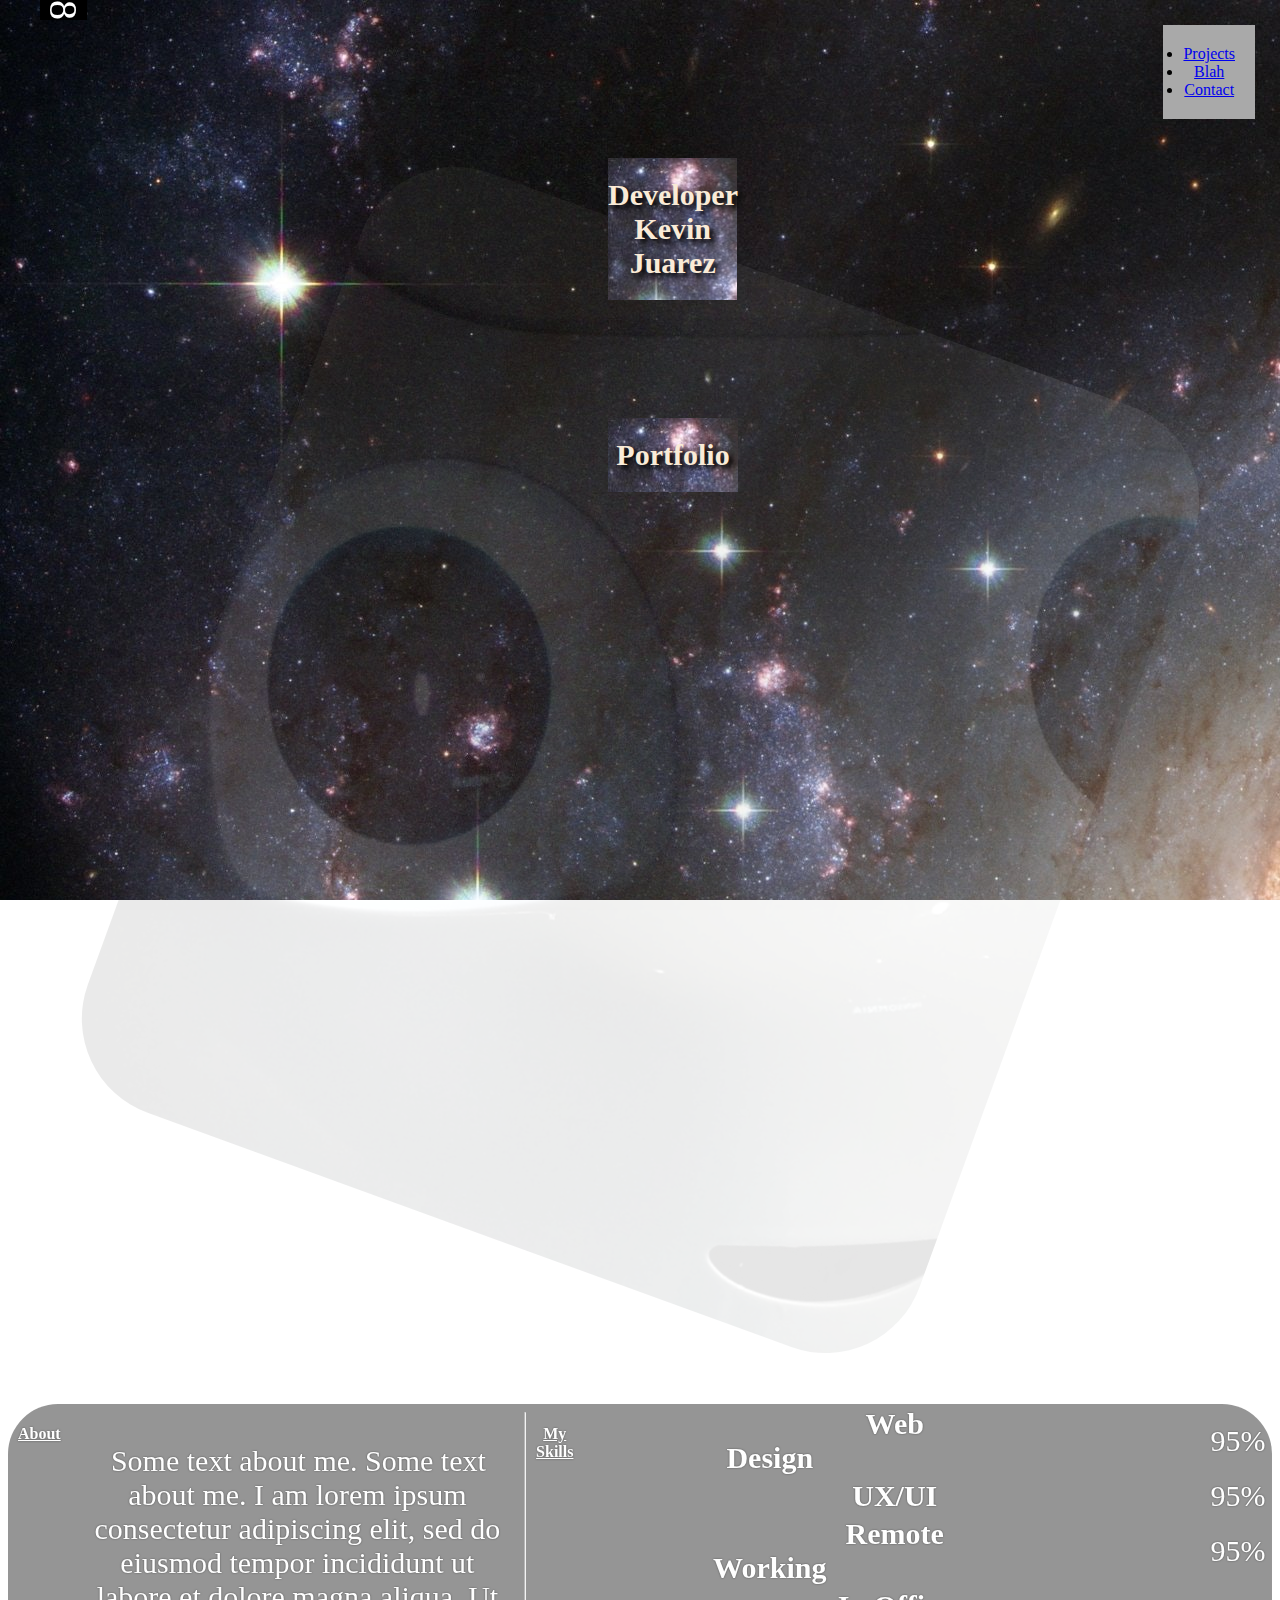
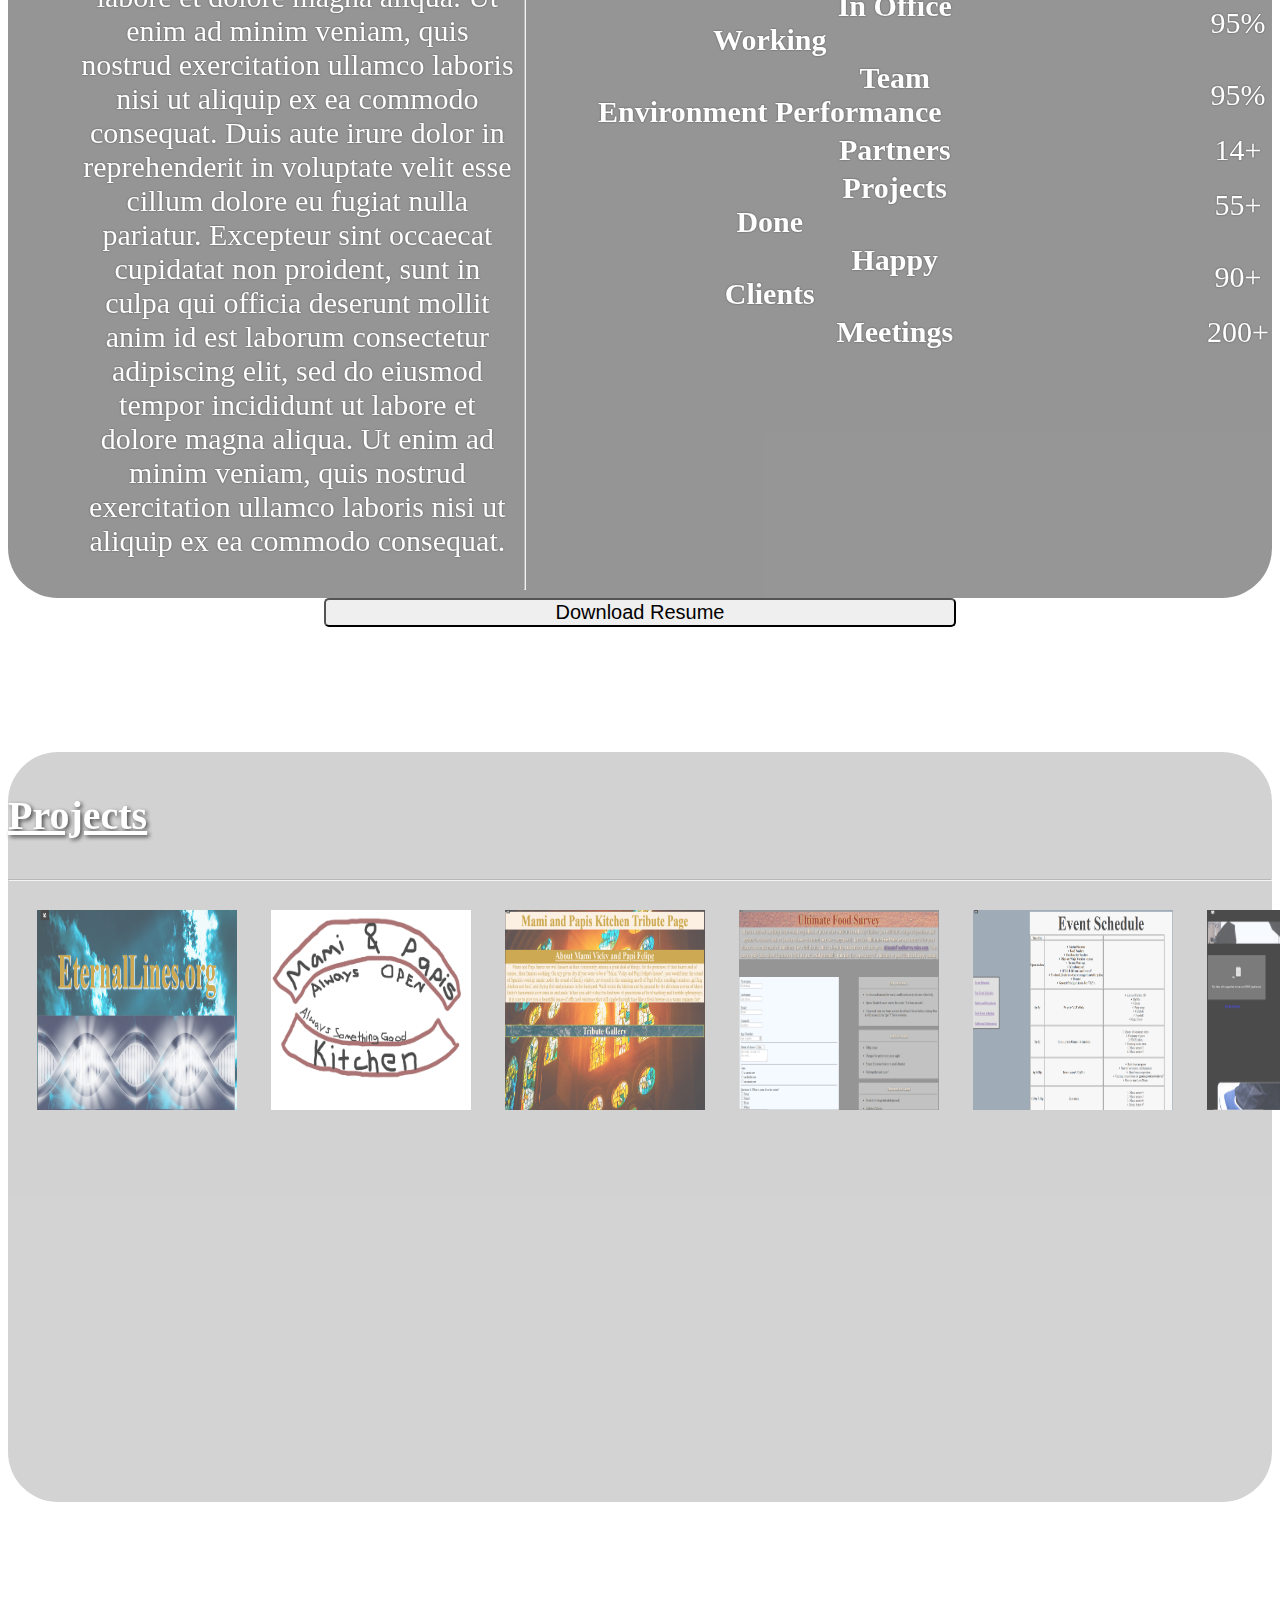
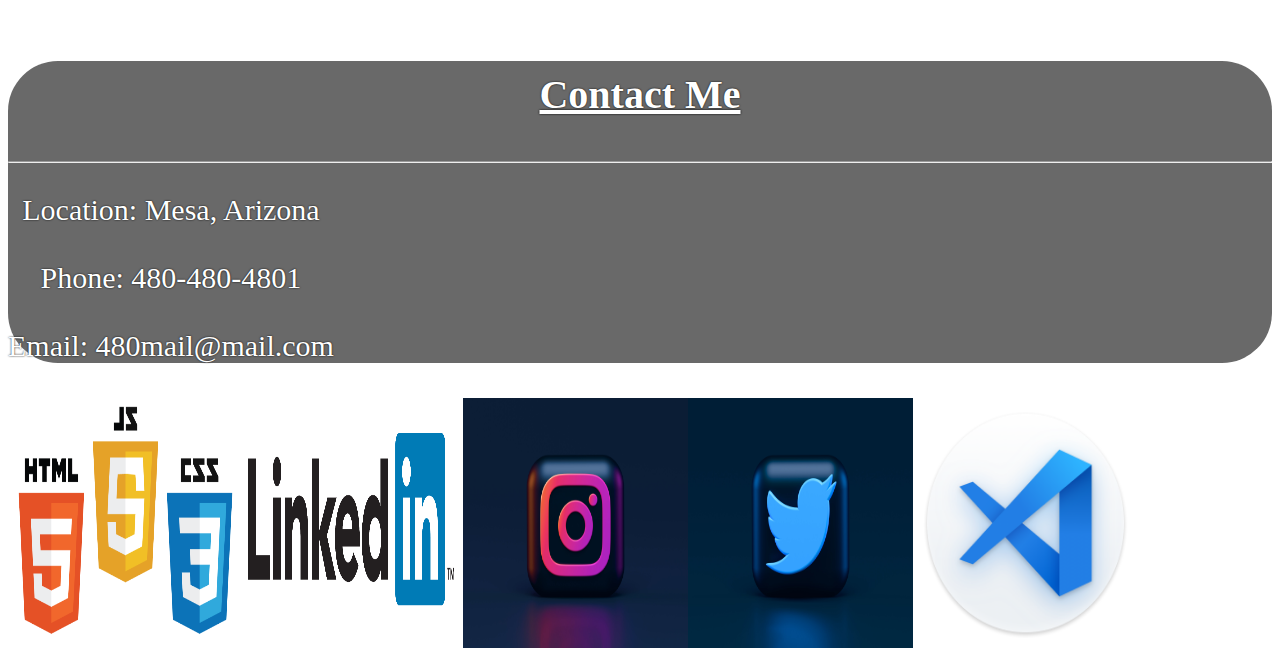
<file: index.html>
<!DOCTYPE html>
<html lang="en">

<head>
  <link rel="stylesheet" href="style.css">
  <meta charset="UTF-8">
  <meta name="viewport" content="width=device-width, initial-scale=1.0">
  <meta http-equiv="X-UA-Compatible" content="ie=edge">
  <title>Portfolio Project</title>
</head>

<body>

  <p class="topLeftSticky">8</p>

  <ul id="navBar">
    <li><a href="#box1B">Projects</a></li>
    <li><a href="#blah">Blah</a></li>
    <li><a href="#contactMe">Contact</a></li>
  </ul>

  <div id="h1">
    <section id="welcomeSection">
      <h1><strong>Developer Kevin Juarez</strong></h1>
    </section>
  </div>

  <br>

  <div id="h1A">
    <section id="welcomeSection">
      <h1><strong>Portfolio</strong></h1>
    </section>
  </div>

  <br>

  <div id="box1">
    <div id="box1A">
      <div id="middle">
        <div id="text">Hello World</div>
      </div>
    </div>
  </div>

  <br><br><br><br><br><br><br><br>

  <section class="flexContainer" id="boxCAboutHero">
    <h1 id="aboutHeroHeading"><strong><u>About</u></strong></h1><br>
    <p id="aboutHero">
      Some text about me. Some text about me. I am lorem ipsum consectetur adipiscing elit, sed do eiusmod tempor
      incididunt ut labore et dolore magna aliqua. Ut enim ad minim veniam, quis nostrud exercitation ullamco laboris
      nisi ut aliquip ex ea commodo
      consequat. Duis aute irure dolor in reprehenderit in voluptate velit esse cillum dolore eu fugiat nulla pariatur.
      Excepteur sint occaecat cupidatat non proident, sunt in culpa qui officia deserunt mollit anim id est laborum
      consectetur adipiscing
      elit, sed do eiusmod tempor incididunt ut labore et dolore magna aliqua. Ut enim ad minim veniam, quis nostrud
      exercitation ullamco laboris nisi ut aliquip ex ea commodo consequat.
    </p>
    <hr>
    <h1 id="aboutHeroHeading"><strong><u>My Skills</u></strong></h1><br>
    <table id="skillsTable">
      <tr>
        <th><strong>Web Design</strong></th>
        <td>95%</td>
      </tr>
      <tr>
        <th><strong>UX/UI</strong></th>
        <td>95%</td>
      </tr>
      <tr>
        <th><strong>Remote Working</strong></th>
        <td>95%</td>
      </tr>
      <tr>
        <th><strong>In Office Working</strong></th>
        <td>95%</td>
      </tr>
      <tr>
        <th><strong>Team Environment Performance</strong></th>
        <td>95%</td>
      </tr>
      <tr>
        <th><strong>Partners</strong></th>
        <td>14+</td>
      </tr>
      <tr>
        <th><strong>Projects Done</strong></th>
        <td>55+</td>
      </tr>
      <tr>
        <th><strong>Happy Clients</strong></th>
        <td>90+</td>
      </tr>
      <tr>
        <th><strong>Meetings</strong></th>
        <td>200+</td>
      </tr>
    </table>

  </section>

  <button class="resume">
      Download Resume
    </button>

  <div class="flexContainer" id="box1">
    <div id="box1B">
      <p><strong><u>Projects</u></strong></p>
      <hr>

      <div class="row">
        <div class="column">
          <div class="projectTile">
            <a href="reference.html/EternalLines.html" target="_blank"><img src="pics.index/EternalLinesSnip.png"
                width="200" height="200"></a>
          </div>
        </div>

        <div class="column">
          <div class="projectTile">
            <a href="reference.html/mami and papis kitchen/m&pKitchen.html" target="_blank"><img
                src="pics.index/m&pLogoDraft2.png" width="200" height="200"></a>
          </div>
        </div>

        <div class="column">
          <div class="projectTile">
            <a href="reference.html/mami and papis kitchen/tributePage/tributePage/m&pTributePage.html"
              target="_blank"><img src="pics.index/tributePageSnip.png" width="200" height="200"></a>
          </div>
        </div>

        <div class="column">
          <div class="projectTile">
            <a href="reference.html/mami and papis kitchen/Survey Project/ultimateFoodSurvey.html" target="_blank"><img
                src="pics.index/foodSurveySnip.png" width="200" height="200"></a>
          </div>
        </div>
        <div class="column">
          <div class="projectTile">
            <a href="reference.html/index.html" target="_blank"><img src="pics.index/technicalDocSnip.png" width="200"
                height="200"></a>
          </div>
        </div>
        <div class="column">
          <div class="projectTile">
            <a href="reference.html/BRoll/index.html" target="_blank"><img src="pics.index/BRollSnip.png" width="200"
                height="200"></a>
          </div>
        </div>
      </div>
    </div>
  </div>

  <div id="contactMe">
    <h2 id="contactMeHeader"><strong><u>Contact Me</u></strong></h2>
    <hr>
    <p id="contactMeInfo">
      Location: Mesa, Arizona
      <br><br>
      Phone: 480-480-4801
      <br><br>
      Email: 480mail@mail.com
    </p>
  </div>

  <footer class="flexContainer">
    <img src="pics.index/coderLifeCuz.png" width="225" height="250">
    <img src="pics.index/LinkedInLogo.png" width="225" height="250">
    <img src="pics.index/esnaChatLogo.jpg" width="225" height="250">
    <img src="pics.index/tweeteLogo.jpg" width="225" height="250">
    <img src="pics.index/vSCodeLogo.png" width="225" height="250">
  </footer>
</body>

</html>
</file>
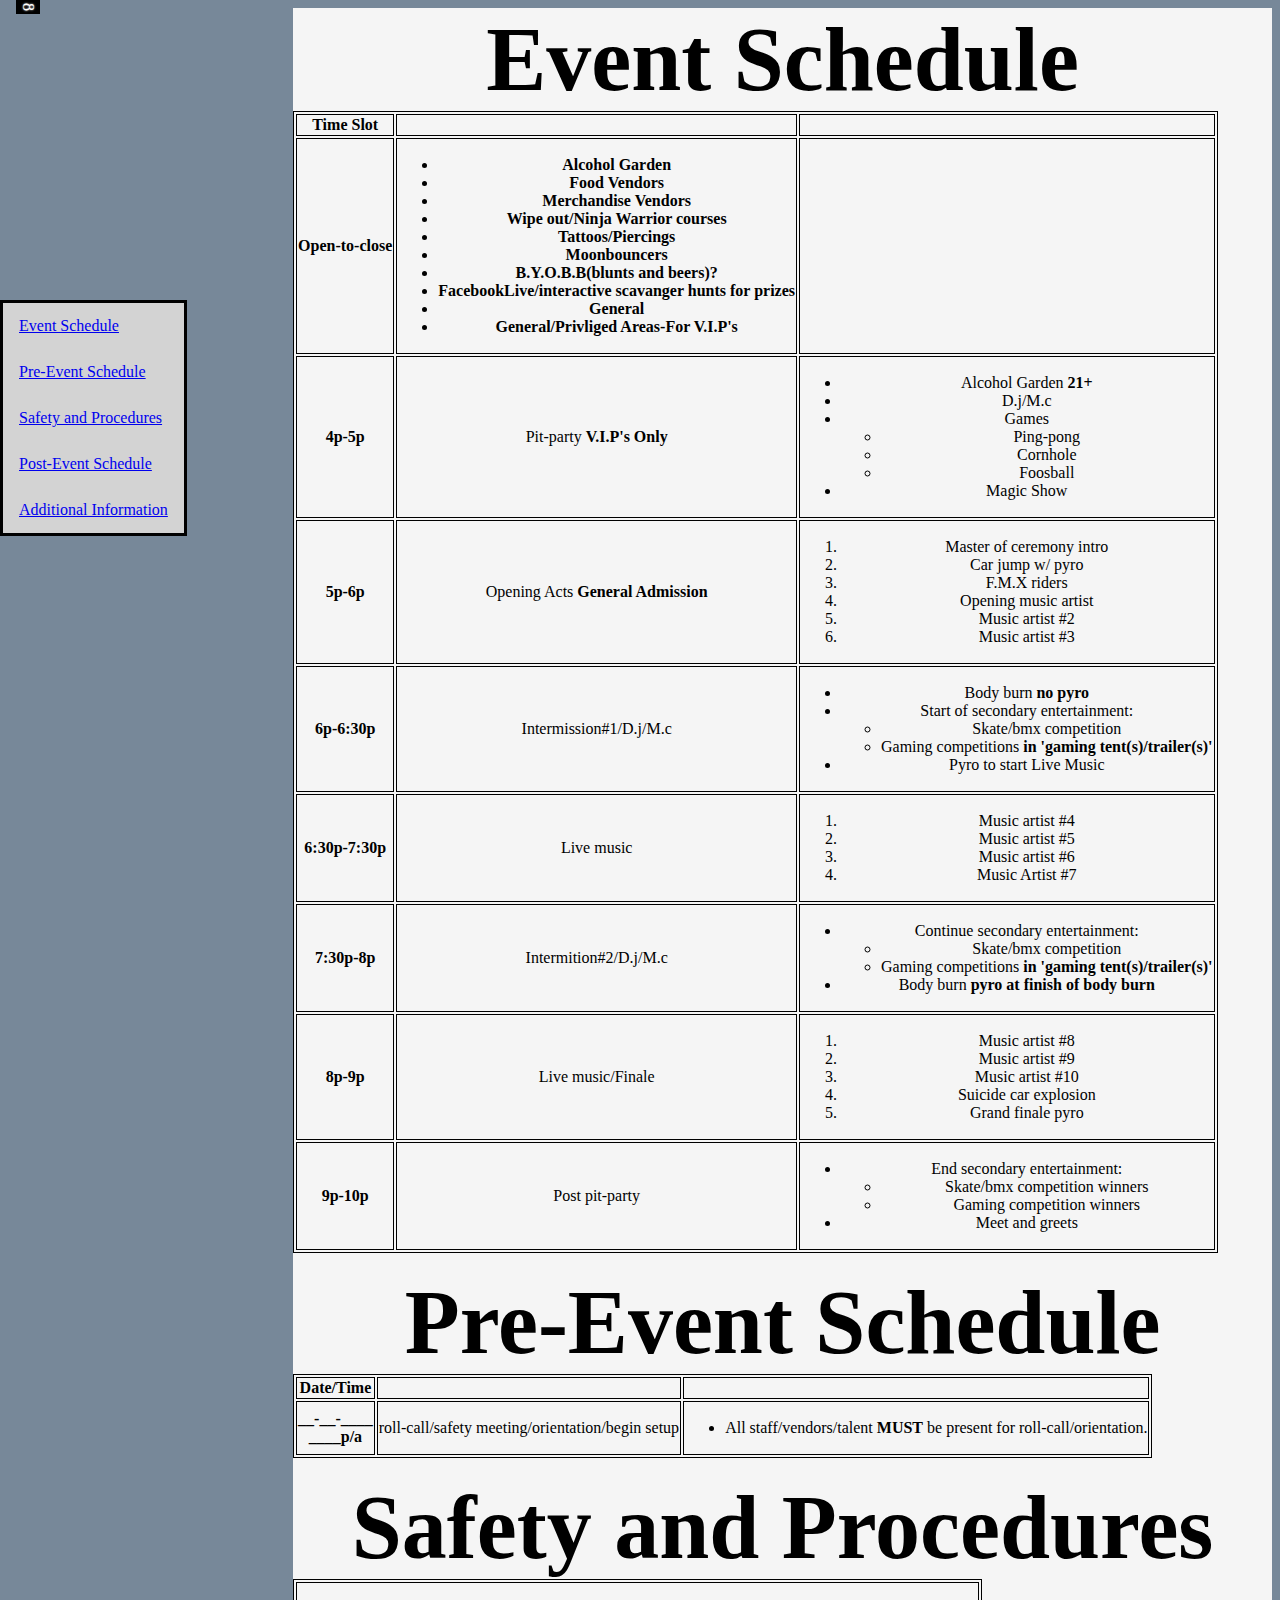
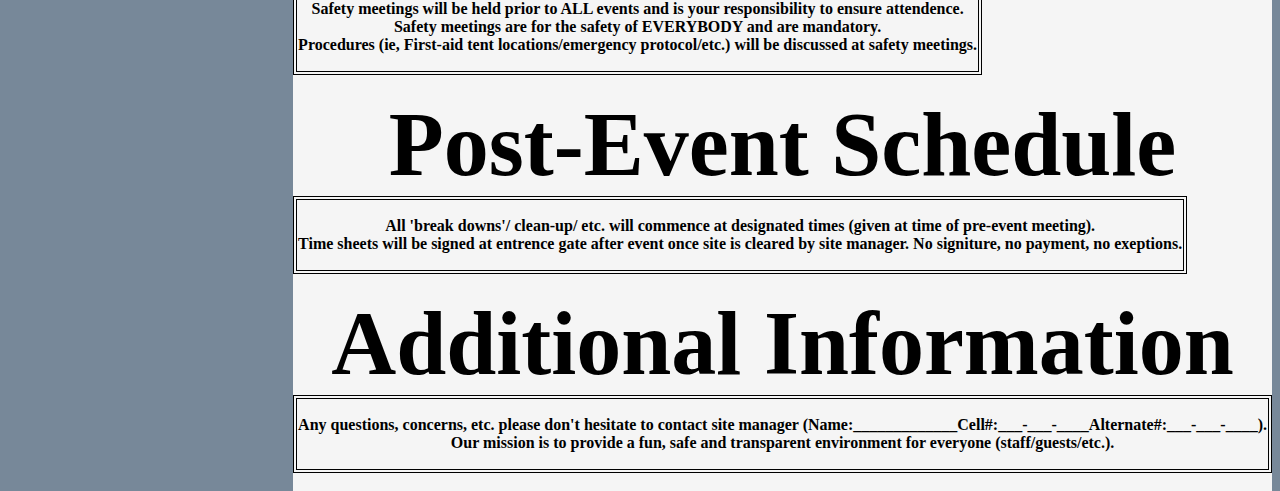
<file: reference.html/index.html>
<!DOCTYPE html>
<html lang="en">
<head>
    <link rel="stylesheet" href="style.css">
    <meta charset="UTF-8">
    <meta name="viewport" content="width=device-width, initial-scale=1.0">
    <meta http-equiv="X-UA-Compatible" content="ie=edge">
    <title>technicalDocumentationPage</title>
</head>
<body>

        <p class="topLeftSticky">8</p>

        <div>
                <ul class="stickyA" id="navBar">
                    <li id="liA"><a href="#eventSchedule">Event Schedule</a></li>
                    <li id="liA"><a href="#preEventSchedule">Pre-Event Schedule</a></li>
                    <li id="liA"><a href="#safetyAndProcedures">Safety and Procedures</a></li>
                    <li id="liA"><a href="#postEventSchedule">Post-Event Schedule</a></li>
                    <li id="liA"><a href="#additionalInformation">Additional Information</a></li>
                </ul>
        </div>

   <se ction id="mainDoc">
    <section class="mainSection">
        <header class="header1" id="eventSchedule"><strong>Event Schedule</strong></header>
        <table>
            <thead>
                <tr>
                    <th><strong>Time Slot</strong></th>
                    <th><strong></strong></th>
                    <th><strong></strong></th>
                </tr>
            </thead>
            <tbody>
                <tr>
                <th><strong>Open-to-close</strong></th>
                <td>
                    <ul>
                        <li><strong>Alcohol Garden</strong></li>
                        <li><strong>Food Vendors</strong></li>
                        <li><strong>Merchandise Vendors</strong></li>
                        <li><strong>Wipe out/Ninja Warrior courses</strong></li>
                        <li><strong>Tattoos/Piercings</strong></li>
                        <li><strong>Moonbouncers</strong></li>
                        <li><strong>B.Y.O.B.B(blunts and beers)?</strong></li>
                        <li><strong>FacebookLive/interactive scavanger hunts for prizes</strong></li>
                        <li><strong>General</strong></li>
                        <li><strong>General/Privliged Areas-For V.I.P's</strong></li>
                    </ul>
                </td>
                <th></th>
                </tr>
                <tr>
                    <th><strong>4p-5p</strong></th>
                    <td><p>Pit-party <strong>V.I.P's Only</strong></p></td>
                    <td>
                        <ul>
                            <li>Alcohol Garden <strong>21+</strong></li>
                            <li>D.j/M.c</li>
                            <li>Games
                                <ul>
                                    <li>Ping-pong</li>
                                    <li>Cornhole</li>
                                    <li>Foosball</li>
                                </ul>
                            </li>
                            <li>Magic Show</li>
                        </ul>
                    </td>
                </tr>
                <tr>
                    <th><strong>5p-6p</strong></th>
                    <td><p>Opening Acts <strong>General Admission</strong></p></td>
                    <td>
                        <ol>
                            <li>Master of ceremony intro</li>
                            <li>Car jump w/ pyro</li>
                            <li>F.M.X riders</li>
                            <li>Opening music artist</li>
                            <li>Music artist #2</li>
                            <li>Music artist #3</li>
                        </ol>
                    </td>
                </tr>
                <tr>
                    <th><strong>6p-6:30p</strong></th>
                    <td><p>Intermission#1/D.j/M.c</p></td>
                    <td>
                        <ul>
                            <li>Body burn <strong>no pyro</strong></li>
                            <li>Start of secondary entertainment:
                                <ul>
                                    <li>Skate/bmx competition</li>
                                    <li>Gaming competitions <strong>in 'gaming tent(s)/trailer(s)'</strong></li>
                                </ul>
                            </li>
                            <li>Pyro to start Live Music</li>
                        </ul>
                    </td>
                </tr>
                <tr>
                    <th><strong>6:30p-7:30p</strong></th>
                    <td><p>Live music</p></td>
                    <td>
                        <ol>
                            <li>Music artist #4</li>
                            <li>Music artist #5</li>
                            <li>Music artist #6</li>
                            <li>Music Artist #7</li>
                        </ol>
                    </td>
                </tr>
                <tr>
                    <th><strong>7:30p-8p</strong></th>
                    <td><p>Intermition#2/D.j/M.c</p></td>
                    <td>
                        <ul>
                            <li>Continue secondary entertainment:</li>
                                <ul>
                                    <li>Skate/bmx competition</li>
                                    <li>Gaming competitions <strong>in 'gaming tent(s)/trailer(s)'</strong></li>
                                </ul>
                            <li>Body burn <strong>pyro at finish of body burn</strong></li>
                        </ul>
                    </td>
                </tr>
                <tr>
                    <th><strong>8p-9p</strong></th>
                    <td><p>Live music/Finale</p></td>
                    <td>
                        <ol>
                            <li>Music artist #8</li>
                            <li>Music artist #9</li>
                            <li>Music artist #10</li>
                            <li>Suicide car explosion</li>
                            <li>Grand finale pyro</li>
                        </ol>
                    </td>
                </tr>
                <tr>
                    <th><strong>9p-10p</strong></th>
                    <td><p>Post pit-party</p></td>
                    <td>
                        <ul>
                            <li>End secondary entertainment:
                                <ul>
                                    <li>Skate/bmx competition winners</li>
                                    <li>Gaming competition winners</li>
                                </ul>
                            </li>
                            <li>Meet and greets</li>
                        </ul>
                    </td>
                </tr>
                

            </tbody>
                


        </table>

    </section>
<br>
    <section class="mainSection">
        <header class="header1" id="preEventSchedule"><strong>Pre-Event Schedule</strong></header>
        <table>
            <thead>
                <tr>
                    <th><strong>Date/Time</strong></th>
                    <th><strong></strong></th>
                    <th><strong></strong></th>
                </tr>
            </thead>
            <tbody>
                <tr>
                    <th><strong>__-__-____</strong> <br> <strong>____p/a</strong></th>
                    <td><p>roll-call/safety meeting/orientation/begin setup</p></td>
                    <td>
                        <ul>
                            <li>All staff/vendors/talent <strong>MUST</strong> be present for roll-call/orientation.</li>
                        </ul>
                    </td>
                </tr>
            </tbody>
        </table>

    </section>
<br>
    <section class="mainSection">
        <header class="header1" id="safetyAndProcedures"><strong>Safety and Procedures</strong></header>
        <table>
                <tr>
                    <td>
                        <p><strong>
                            Safety meetings will be held prior to ALL events and is your responsibility to ensure attendence.<br>
                            Safety meetings are for the safety of EVERYBODY and are mandatory.<br>
                            Procedures (ie, First-aid tent locations/emergency protocol/etc.) will be discussed at safety meetings.<br>
                        </strong></p>
                    </td>
                </tr>
            </table>
    </section>
<br>
    <section class="mainSection">
        <header class="header1" id="postEventSchedule"><strong>Post-Event Schedule</strong></header>
        <table>
            <tr>
                <td>
                    <p><strong>
                        All 'break downs'/ clean-up/ etc. will commence at designated times (given at time of pre-event meeting).<br>
                        Time sheets will be signed at entrence gate after event once site is cleared by site manager. No signiture, no payment, no exeptions.<br>
                    </strong></p>
                </td>
            </tr>
        </table>

    </section>
<br>
    <section class="mainSection">
        <header class="header1" id="additionalInformation"><strong>Additional Information</strong></header>
        <table>
            <tr>
                <td>
                    <p><strong>
                        Any questions, concerns, etc. please don't hesitate to contact site manager (Name:_____________Cell#:___-___-____Alternate#:___-___-____).<br>
                        Our mission is to provide a fun, safe and transparent environment for everyone (staff/guests/etc.).<br>

                    </strong></p>
                </td>
            </tr>
        </table>
    </section>
<br>
   </section>
    
</body>
</html>
</file>
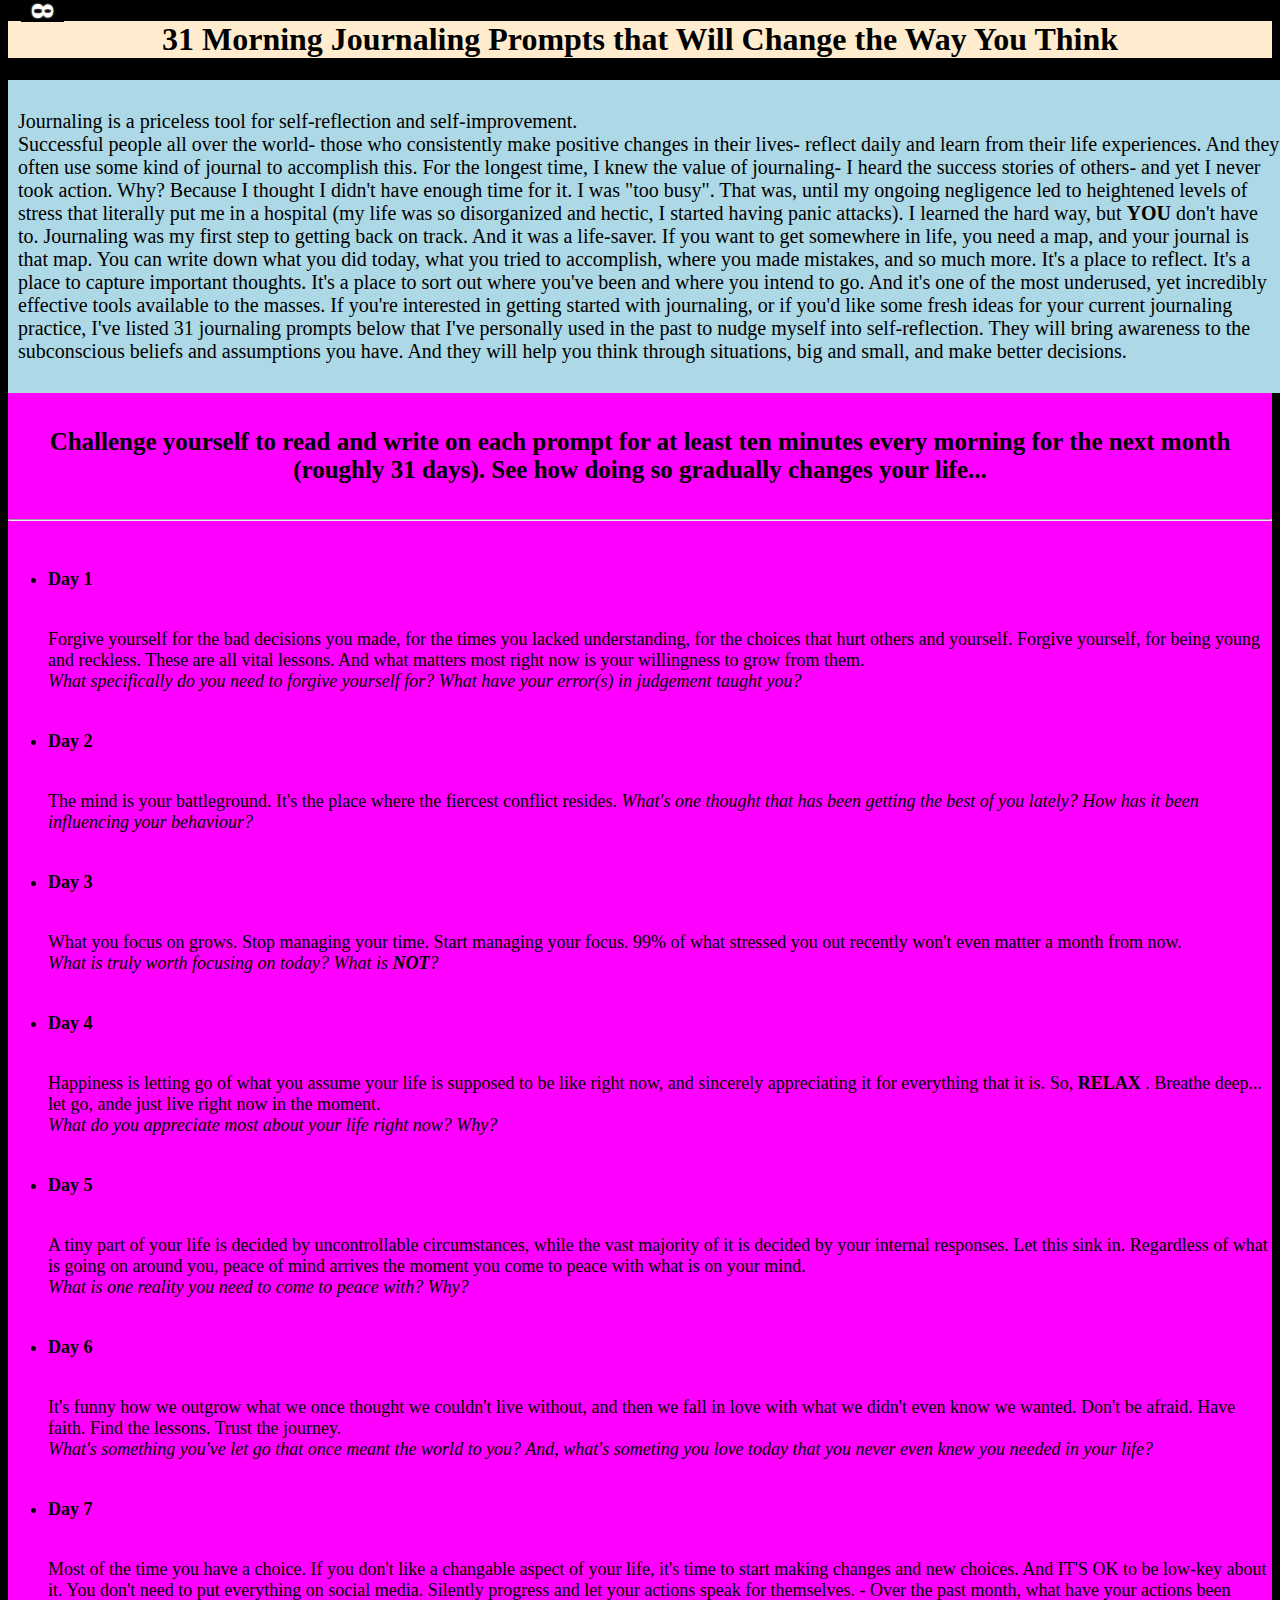
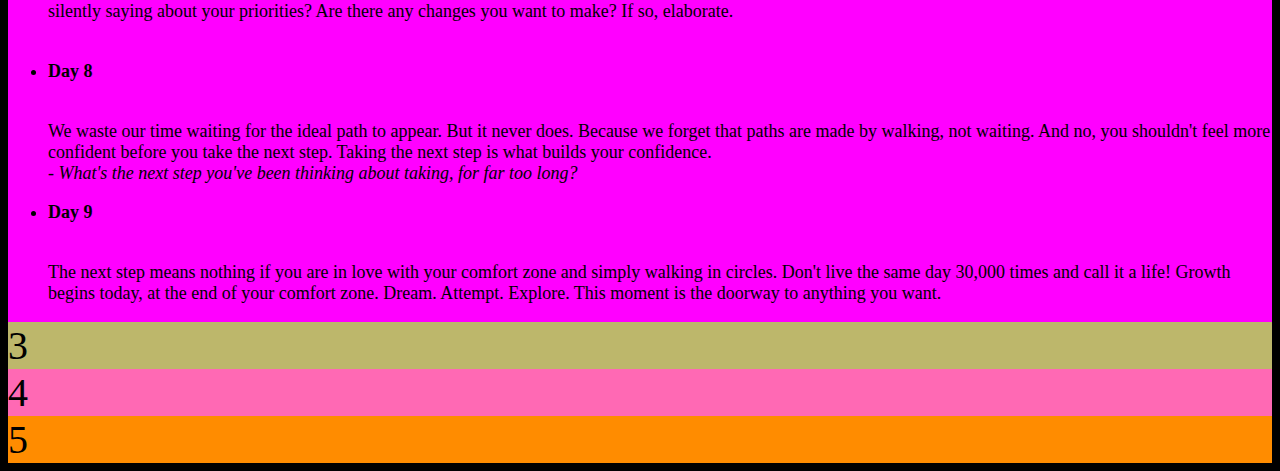
<file: reference.html/31DayJournaling.html/31DayJournaling/index.html>
<!DOCTYPE html>
<html lang="en">
<head>
    <link rel="stylesheet" href="style.css">
    <meta charset="UTF-8">
    <meta name="viewport" content="width=device-width, initial-scale=1.0">
    <meta http-equiv="X-UA-Compatible" content="ie=edge">
    <title>31 Morning Journaling Prompts that Will Change the Way You Think</title>
</head>
<body>
    <h1 class="topLeftSticky">8</h1>
    <h1 class="header"><strong>31 Morning Journaling Prompts that Will Change the Way You Think</strong></h1>
    <div class="container">
        <div class="item1">
            <article>
                <p>Journaling is a priceless tool for self-reflection and self-improvement.<br>
                Successful people all over the world- those who consistently make positive changes
                in their lives- reflect daily and learn from their life experiences. And they often
                use some kind of journal to accomplish this. For the longest time, I knew the value
                of journaling- I heard the success stories of others- and yet I never took action.
                Why? Because I thought I didn't have enough time for it. I was "too busy". That was,
                until my ongoing negligence led to heightened levels of stress that literally put me
                in a hospital (my life was so disorganized and hectic, I started having panic attacks).
                I learned the hard way, but <strong>YOU</strong> don't have to.
                Journaling was my first step to getting back on track. And it was a life-saver.
                If you want to get somewhere in life, you need a map, and your journal is that map.
                You can write down what you did today, what you tried to accomplish, where you made mistakes, 
                and so much more. It's a place to reflect. It's a place to capture important thoughts.
                It's a place to sort out where you've been and where you intend to go. And it's one of the most underused,
                yet incredibly effective tools available to the masses.
                If you're interested in getting started with journaling, or if you'd like some fresh
                ideas for your current journaling practice, I've listed 31 journaling prompts below that I've
                personally used in the past to nudge myself into self-reflection. They will bring awareness
                to the subconscious beliefs and assumptions you have. And they will help you think through situations,
                big and small, and make better decisions.</p>
            </article>
        </div>
        <div class="item2">
            <section>
                <p class="h2Headers"><strong>Challenge yourself to read and write on each prompt for at least ten minutes every morning for the next month (roughly 31 days). See how doing so gradually changes your life...</strong></p><hr><br>
                <ul>
                    <li><strong>Day 1</strong></li><br>

                    <p>Forgive yourself for the bad decisions you made, for the times you lacked understanding, for the choices that hurt others and yourself. Forgive yourself, for being young and reckless. These are all vital lessons. And what matters most right now is your willingness to grow from them.<br>
                    <i>What specifically do you need to forgive yourself for? What have your error(s) in judgement taught you?</p></i><br>

                    <li><strong>Day 2</strong></li><br>

                    <p>The mind is your battleground. It's the place where the fiercest conflict resides.
                        <i>What's one thought that has been getting the best of you lately? How has it been influencing your behaviour?</i>
                    </p><br>

                    <li><strong>Day 3</strong></li><br>

                    <p>What you focus on grows. Stop managing your time. Start managing your focus. 99% of what stressed you out recently won't even matter a month from now.<br>
                        <i>What is truly worth focusing on today? What is <strong>NOT</strong>?</i>
                    </p><br>

                    <li><strong>Day 4</strong></li><br>

                    <p>Happiness is letting go of what you assume your life is supposed to be like right now, and sincerely appreciating it for everything that it is. So, <strong>RELAX</strong> . Breathe deep... let go, ande just live right now in the moment.<br>
                        <i>What do you appreciate most about your life right now? Why?</i>
                    </p><br>

                    <li><strong>Day 5</strong></li><br>

                    <p>A tiny part of your life is decided by uncontrollable circumstances, while the vast majority of it is decided by your internal responses. Let this sink in. Regardless of what is going on around you, peace of mind arrives the moment you come to peace with what is on your mind.<br>
                        <i>What is one reality you need to come to peace with? Why?</i>
                    </p><br>

                    <li><strong>Day 6</strong></li><br>

                    <p>It's funny how we outgrow what we once thought we couldn't live without, and then we fall in love with what we didn't even know we wanted. Don't be afraid. Have faith. Find the lessons. Trust the journey.<br>
                        <i>What's something you've let go that once meant the world to you? And, what's someting you love today that you never even knew you needed in your life?</i>
                    </p><br>

                    <li><strong>Day 7</strong></li><br>
                    
                    <p>Most of the time you have a choice. If you don't like a changable aspect of your life, it's time to start making changes and new choices. And IT'S OK to be low-key about it. You don't need to put everything on social media. Silently progress and let your actions speak for themselves. 

                        - Over the past month, what have your actions been silently saying about your priorities? Are there any changes you want to make? If so, elaborate.
                    </p><br>
                    <li><strong>Day 8</strong></li><br>
                        <p>We waste our time waiting for the ideal path to appear. But it never does. Because we forget that paths are made by walking, not waiting. And no, you shouldn't feel more confident before you take the next step. Taking the next step is what builds your confidence.

                        <br>
<i>
                        - What's the next step you've been thinking about taking, for far too long?
                    </p></i>
                    <li><strong>Day 9</strong></li><br>
                    <p>The next step means nothing if you are in love with your comfort zone and simply walking in circles. Don't live the same day 30,000 times and call it a life! Growth begins today, at the end of your comfort zone. Dream. Attempt. Explore. This moment is the doorway to anything you want.


                    </p>



                </ul>

            </section>
        </div>
        <div class="item3">3</div>
        <div class="item4">4</div>
        <div class="item5">5</div>
    </div>
</body>
</html>
</file>
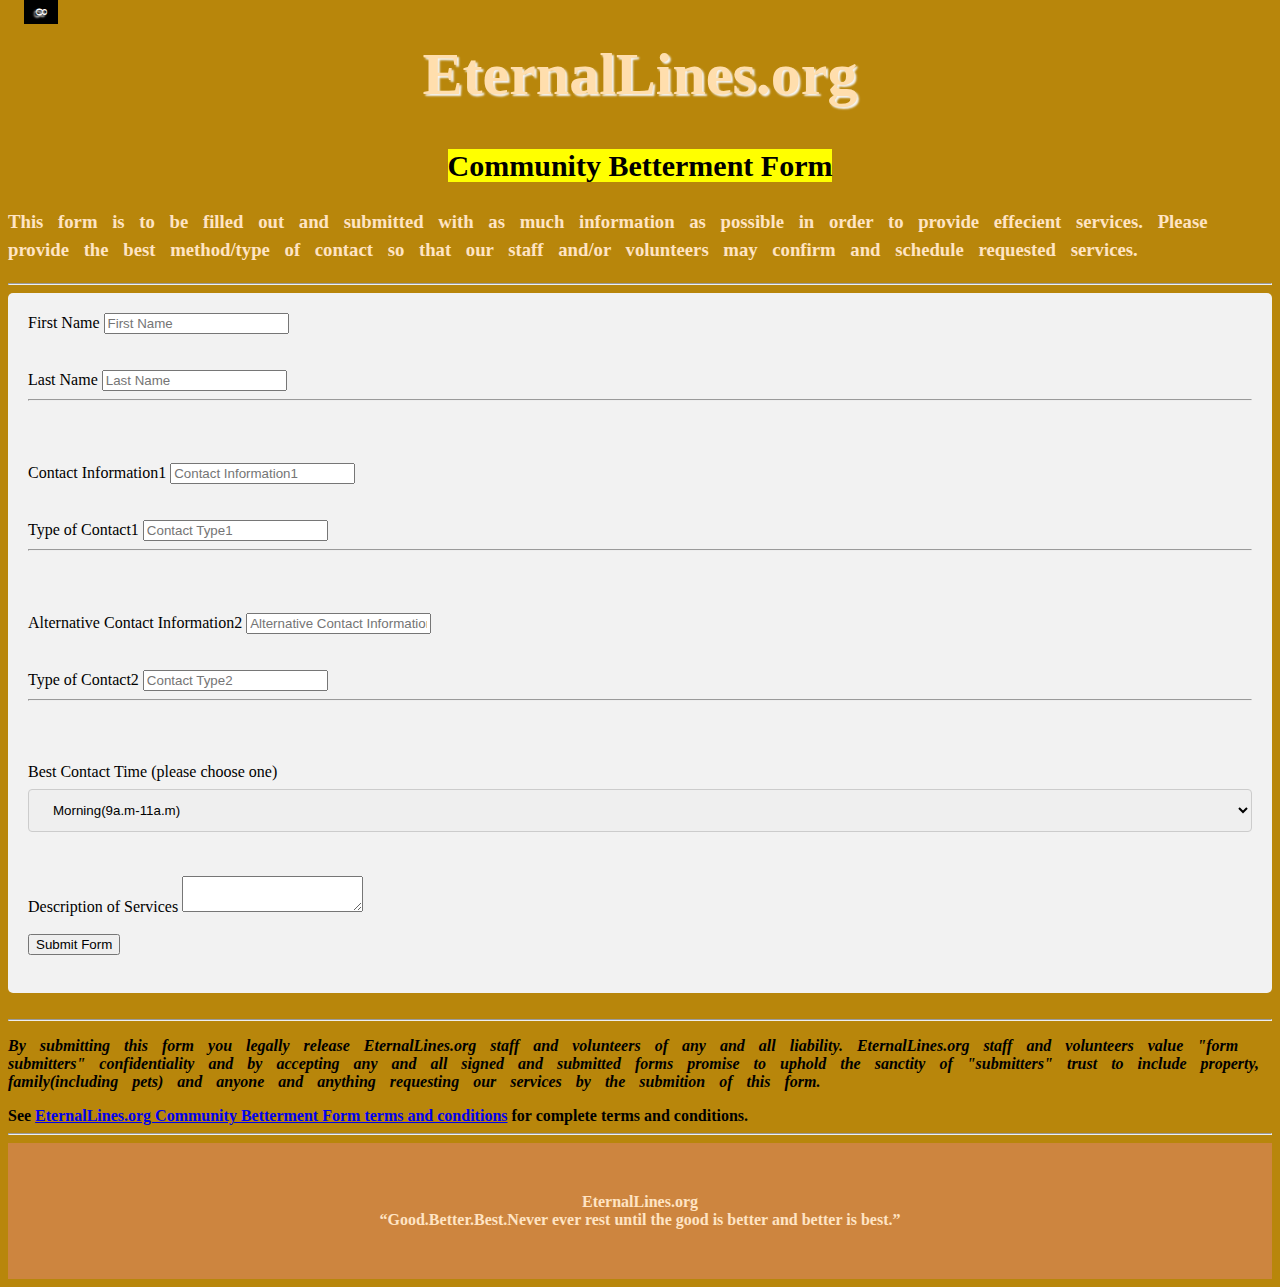
<file: reference.html/www.communitybettermentform.html>
<!DOCTYPE html>
<html>
<style>
input [type=text], select {
    width: 100%;
    padding: 12px 20px;
    margin:  8px 0;
    display: inline-block;
    border: 1px solid #ccc;
    border-radius: 4px;
    box-sizing: border-box;
    font-family: sans-serif;
    font-weight: 300;
}
input [type=submit] {
    width: 100%;
    background-color: #4CAF50;
    color: white;
    padding: 14px 20px;
    margin: 8px 0;
    border: none;
    border-radius: 4px;
    cursor: pointer;
}
input [type=submit]:hover {
    background-color: #45a049;
}
div {
    border-radius: 5px;
    background-color: #f2f2f2;
    padding: 20px;
}
h1, h2 {
    text-align: center;
}
h1 {
    color: navajowhite;
    font-size: 60px;
    font-family: serif;
    text-shadow: 2px 2px 2px whitesmoke;
}
h2 {
    font-size: 30px;
}
h3 {
    word-spacing: 10px;
    line-height: 1.5;
    color:bisque;
}
text area {
    width: 100%;
    height: 150px;
    padding: 12px 20px;
    box-sizing: border-box;
    border: 2px solid #ccc;
    border-radius: 4px;
    background-color: #f8f8f8;
    resize: none;
}
.sticky1 {
    position: fixed;
    top: 0;
    padding: 5px;
    background-color: black;
    border: 3px solid black;
    color: white;
    text-shadow: 2px 2px 2px whitesmoke;
    writing-mode: vertical-lr;
}
footer {
    text-align: center;
    text-size: 100px;
    background-color:peru;
    color: bisque;
    bottom: 0;
    padding: 50px;
}
body {
    background-color: darkgoldenrod;
}
p {
    color: black;
    word-spacing: 10px;
}
</style>
<body>

    <h1><strong>EternalLines.org</strong></h1>
    <h2><strong><mark>Community Betterment Form</mark></strong></h2>
    <h3><strong>This form is to be filled out and submitted with as much information as possible in order to provide effecient services. 
                Please provide the best method/type of contact so that our staff and/or volunteers may confirm and schedule requested services.
    <br>
        </strong>
    </h3>
    <hr>
    <div>
        <form action="/action_page.php">
            <label for="fName">First Name</label>
            <input type="text" id="fName" name="firstName" placeholder="First Name">
    <br>
    <br>
    <br>
            <label for="lName">Last Name</label>
            <input type="text" id="lName" name="lastName" placeholder="Last Name">
    <hr>
    <br>
    <br>
    <br>
            <label for="contactInfo1">Contact Information1</label>
            <input type="text" id="contactInfo1" name="contactInfo1" placeholder="Contact Information1">
    <br>
    <br>
    <br>
            <label for="contactType1">Type of Contact1</label>
            <input type="text" id="contactType1" name="contactType1" placeholder="Contact Type1">
    <hr>
    <br>
    <br>
    <br>
            <label for="altContactInfo2">Alternative Contact Information2</label>
            <input type="text" id="altContactInfo2" name="altContactInfo2" placeholder="Alternative Contact Information2">
    <br>
    <br>
    <br>
            <label for="contactType2">Type of Contact2</label>
            <input type="text" id="contactType2" name="contactType2" placeholder="Contact Type2">
    <hr>
    <br>
    <br>
    <br>
            <label for="bestContactTime">Best Contact Time (please choose one)</label>
            <select id="bestContactTime" name="bestContactTime">
                <option value="morning">Morning(9a.m-11a.m)</option>
                <option value="afternoon">Afternoon(1p.m-4p.m)</option>
                <option value="evening">Evening(6p.m-7p.m)</option>
                <option value="weekend">Saturday Morning(9a.m-11a.m)</option>
                <option value="weekend">Saturday Afternoon(1p.m-4p.m)</option>
                <option value="weekend">Saturday Evening(6p.m-7p.m)</option>
                <option value="weekend">Sunday Morning(9a.m-11a.m)</option>
                <option value="weekend">Sunday Afternoon(1p.m-4p.m)</option>
                <option value="weekend">Sunday Evening(6p.m-7p.m)</option>
                <option value="anytime">Anytime</option>
            </select>
            <br>
            <br>
            <br>
            <label for="desc">Description of Services</label>
            <textarea></textarea>
    <br>
    <br>
            <button type="submit">Submit Form</button>

        
        
        
        
        
        
        
        </form>
    <br>


    </div>
    <br>





    <p class="sticky1">8</p>
<hr>
    <p><em><strong> By submitting this form you legally release EternalLines.org staff and volunteers of any and all liability.
            EternalLines.org staff and volunteers value "form submitters" confidentiality and by accepting any and all signed and submitted forms promise to uphold 
            the sanctity of "submitters" trust to include property, family(including pets) and anyone and anything requesting our services by the submition of this form.</strong></em></p>
            <strong>See <a href="https://www.communitybettermentform.termandconditions.EternalLines.org" target="_blank">EternalLines.org Community Betterment Form terms and conditions</a> for complete terms and conditions.</strong>
            
<br>
<hr>
    <footer>
        <strong>
        EternalLines.org
<br>
        <q>Good.Better.Best.Never ever rest until the good is better and better is best.</q>
        </strong>
    </footer>



</body>
</html>
</file>
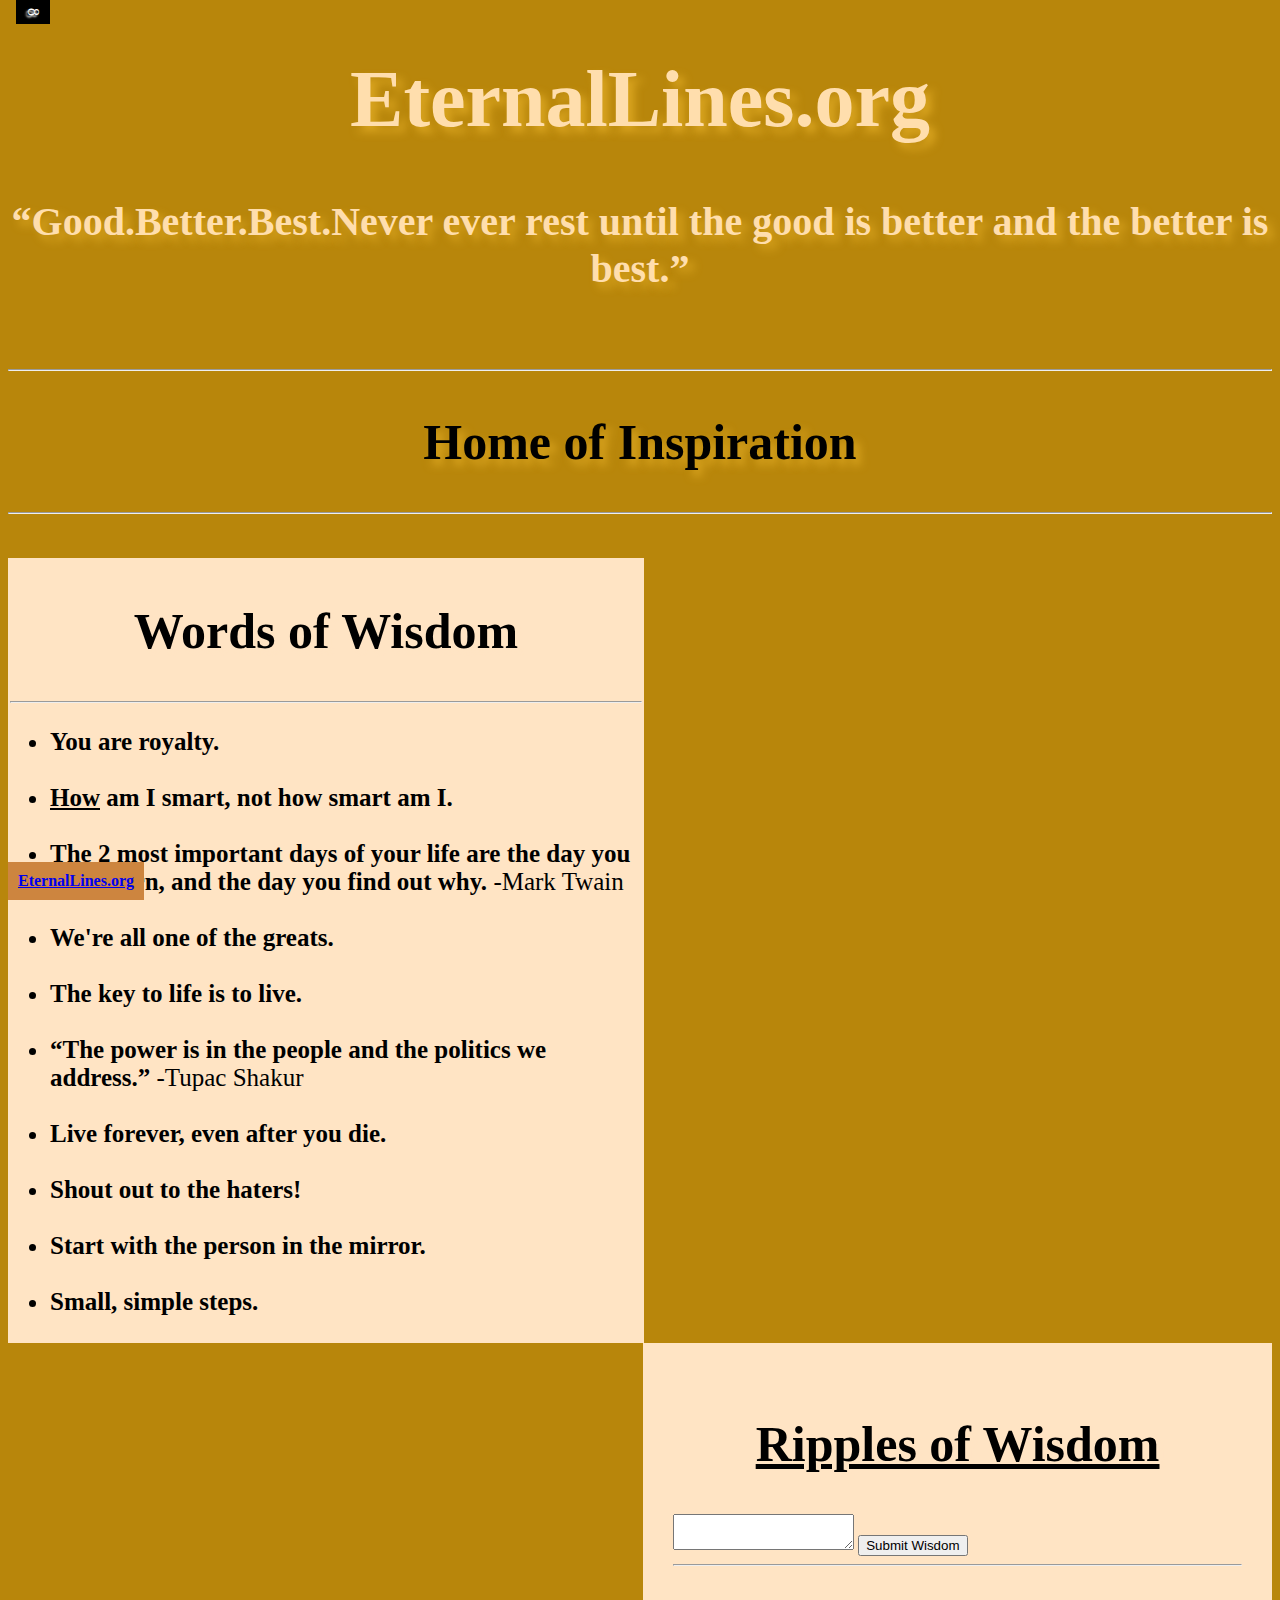
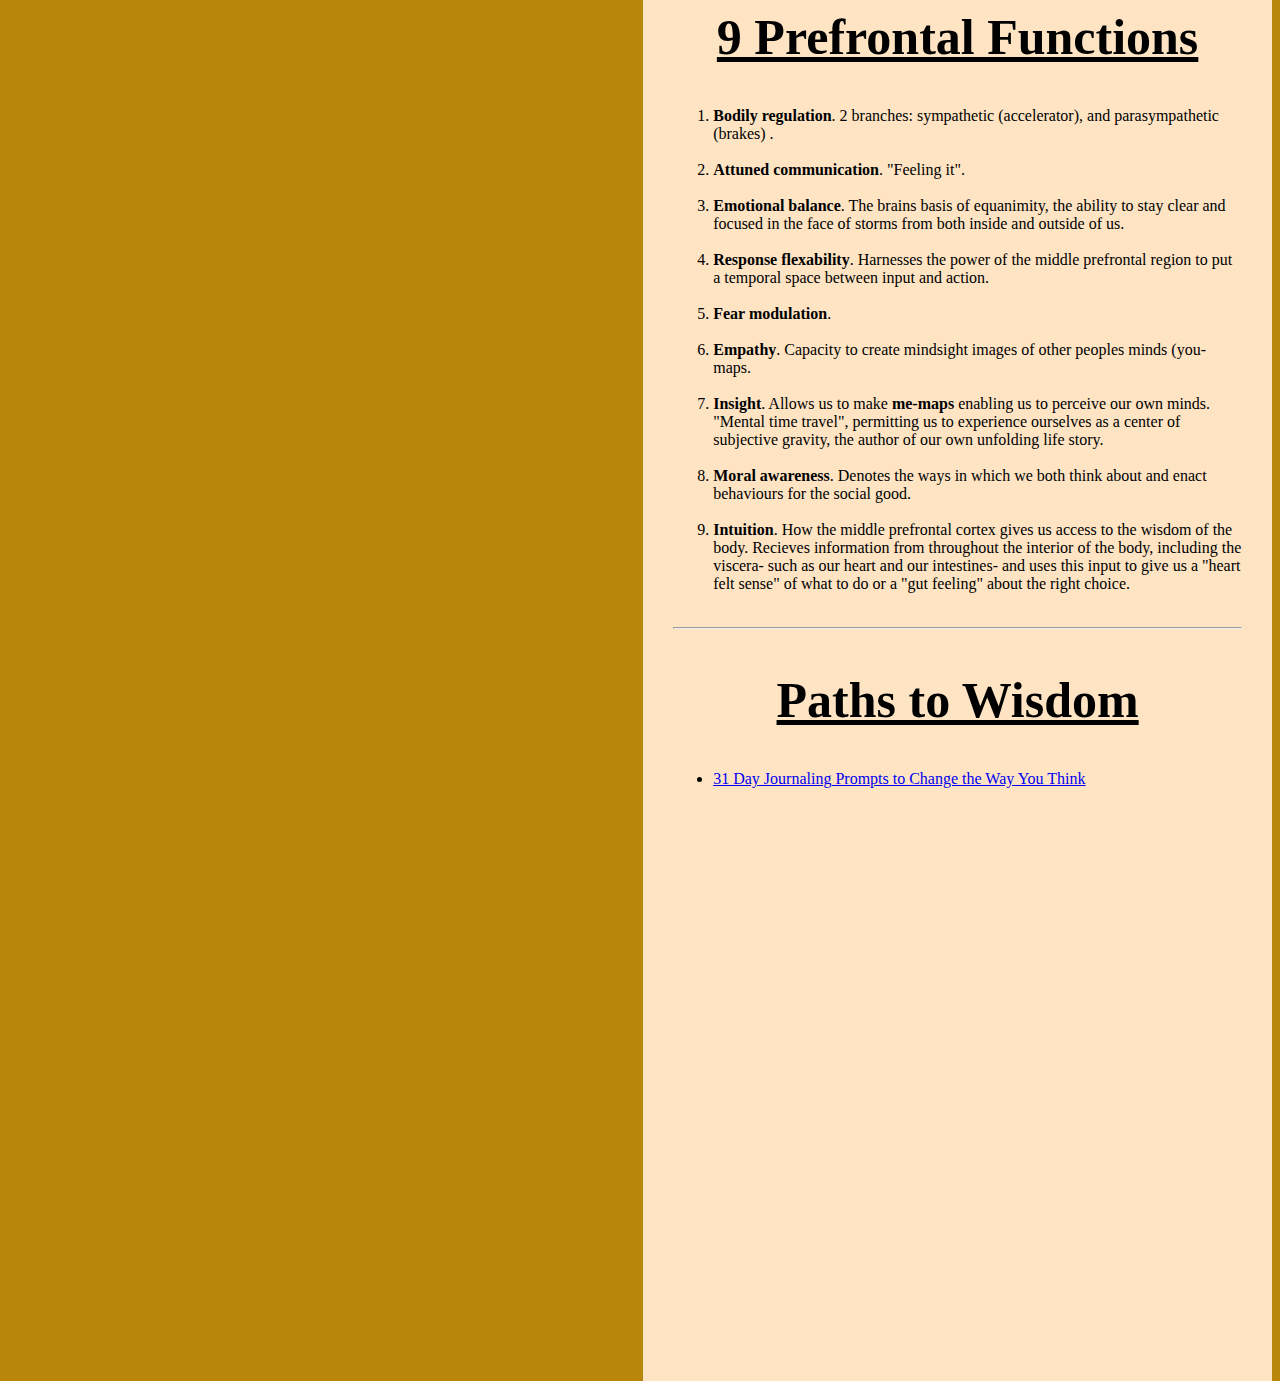
<file: reference.html/www.homeOfInspiration.html>
<!DOCTYPE html>
<html>
<style>
body {
    background-color: darkgoldenrod;
}
.sticky1 {
        position: fixed;
        top: 0;
        left: 0;
        padding: 5px;
        background-color: black;
        border: 3px solid black;
        color: white;
        text-shadow: 2px 2px 2px whitesmoke;
        writing-mode: vertical-lr;
        }
h1 {
    color: navajowhite;
    font-size: 80px;
    font-family: serif;
    text-align: center;
    text-shadow: 6px 6px 8px goldenrod;
}
h2 {
    text-align: center;
    font-size: 50px;
    text-shadow: 6px 6px 8px goldenrod;
}
#h2A {
    color: navajowhite;
    font-size: 40px;
}
#h2B {
    text-shadow: 4px 4px 4px bisque;
}
footer {
    text-align: center;
    text-size: 50px;
    background-color: peru;
    color: bisque;
    padding: 10px;
    position: fixed;
    bottom: 0;
}
#left {
    float: left;
    width: 50%;
    font-size: 25px;
}
#right {
    float:right;
    width: 45%;
    padding: 30px 30px 577px 30px;
}
aside, section {
    padding: 2px;
    background-color: bisque;
}
text area {
    width: 200px;
    height: 400px;
    padding: 12px 20px;
    box-sizing: border-box;
    border: 2px solid #ccc;
    border-radius: 4px;
    background-color: #f8f8f8;
    resize: none;
}
</style>
<body>

    <h1><strong>EternalLines.org</strong></h1>
    <h2 id="h2A"><strong><q>Good.Better.Best.Never ever rest until the good is better and the better is best.</q></strong></h2>
    <br>
    <br>
    <hr>
    <h2><strong>Home of Inspiration</strong></h2>
    <hr>
    <br>
    <br>
    <section id="left">
        <h2 id="h2B">Words of Wisdom</h2>
        <hr>
        <ul>
            <li><strong>You are royalty.</strong></li>
            <br>
            <li><strong><u>How</u> am I smart, not how smart am I.</strong></li>
            <br>
            <li><strong>The 2 most important days of your life are the day you were born, and the day you find out why.</strong> -Mark Twain</li>
            <br>
            <li><strong>We're all one of the greats.</strong></li>
            <br>
            <li><strong>The key to life is to live.</strong></li>
            <br>
            <li><strong><q>The power is in the people and the politics we address.</q></strong> -Tupac Shakur</li>
            <br>
            <li><strong>Live forever, even after you die.</strong></li>
            <br>
            <li><strong>Shout out to the haters!</strong></li>
            <br>
            <li><strong>Start with the person in the mirror.</strong></li>
            <br>
            <li><strong>Small, simple steps.</strong></li>
        </ul>
    </section>

    <section id="right">
        <h2 id="h2B"><strong><u>Ripples of Wisdom</u></strong></h2>
        <textarea></textarea>
        <button type="submit">Submit Wisdom</button>
    <hr>
            <h2 id="h2B"><strong><u>9 Prefrontal Functions</u></strong></h2>
            <ol>
                <li><strong>Bodily regulation</strong>. 2 branches: sympathetic (accelerator), and parasympathetic (brakes) .</li><br>
                <li><strong>Attuned communication</strong>. "Feeling it".</li><br>
                <li><strong>Emotional balance</strong>. The brains basis of equanimity, the ability to stay clear and focused in the face of storms from both inside and outside of us.</li><br>
                <li><strong>Response flexability</strong>. Harnesses the power of the middle prefrontal region to put a temporal space between input and action.</li><br>
                <li><strong>Fear modulation</strong>.</li><br>
                <li><strong>Empathy</strong>. Capacity to create mindsight images of other peoples minds (you-maps.</li><br>
                <li><strong>Insight</strong>. Allows us to make <strong>me-maps</strong> enabling us to perceive our own minds. "Mental time travel", permitting us to experience ourselves as a center of subjective gravity, the author of our own unfolding life story.</li><br>
                <li><strong>Moral awareness</strong>. Denotes the ways in which we both think about and enact behaviours for the social good.</li><br>
                <li><strong>Intuition</strong>. How the middle prefrontal cortex gives us access to the wisdom of the body. Recieves information from throughout the interior of the body, including the viscera- such as our heart and our intestines- and uses this input to give us a "heart felt sense" of what to do or a "gut feeling" about the right choice.</li><br>
            </ol>
            <hr>
            <h2 id="h2B"><strong><u>Paths to Wisdom</u></strong></h2>
            <ul>
                <li><a href="31DayJournaling.html/31DayJournaling/index.html" target="_blank">31 Day Journaling Prompts to Change the Way You Think</a></li>
            </ul>
    </section>

    <p class="sticky1">8</p>
    <footer>
        <a href="EternalLines.org" target="_blank"><strong>
            EternalLines.org 
        </strong></a>
    </footer>
</body>
</html>
</file>
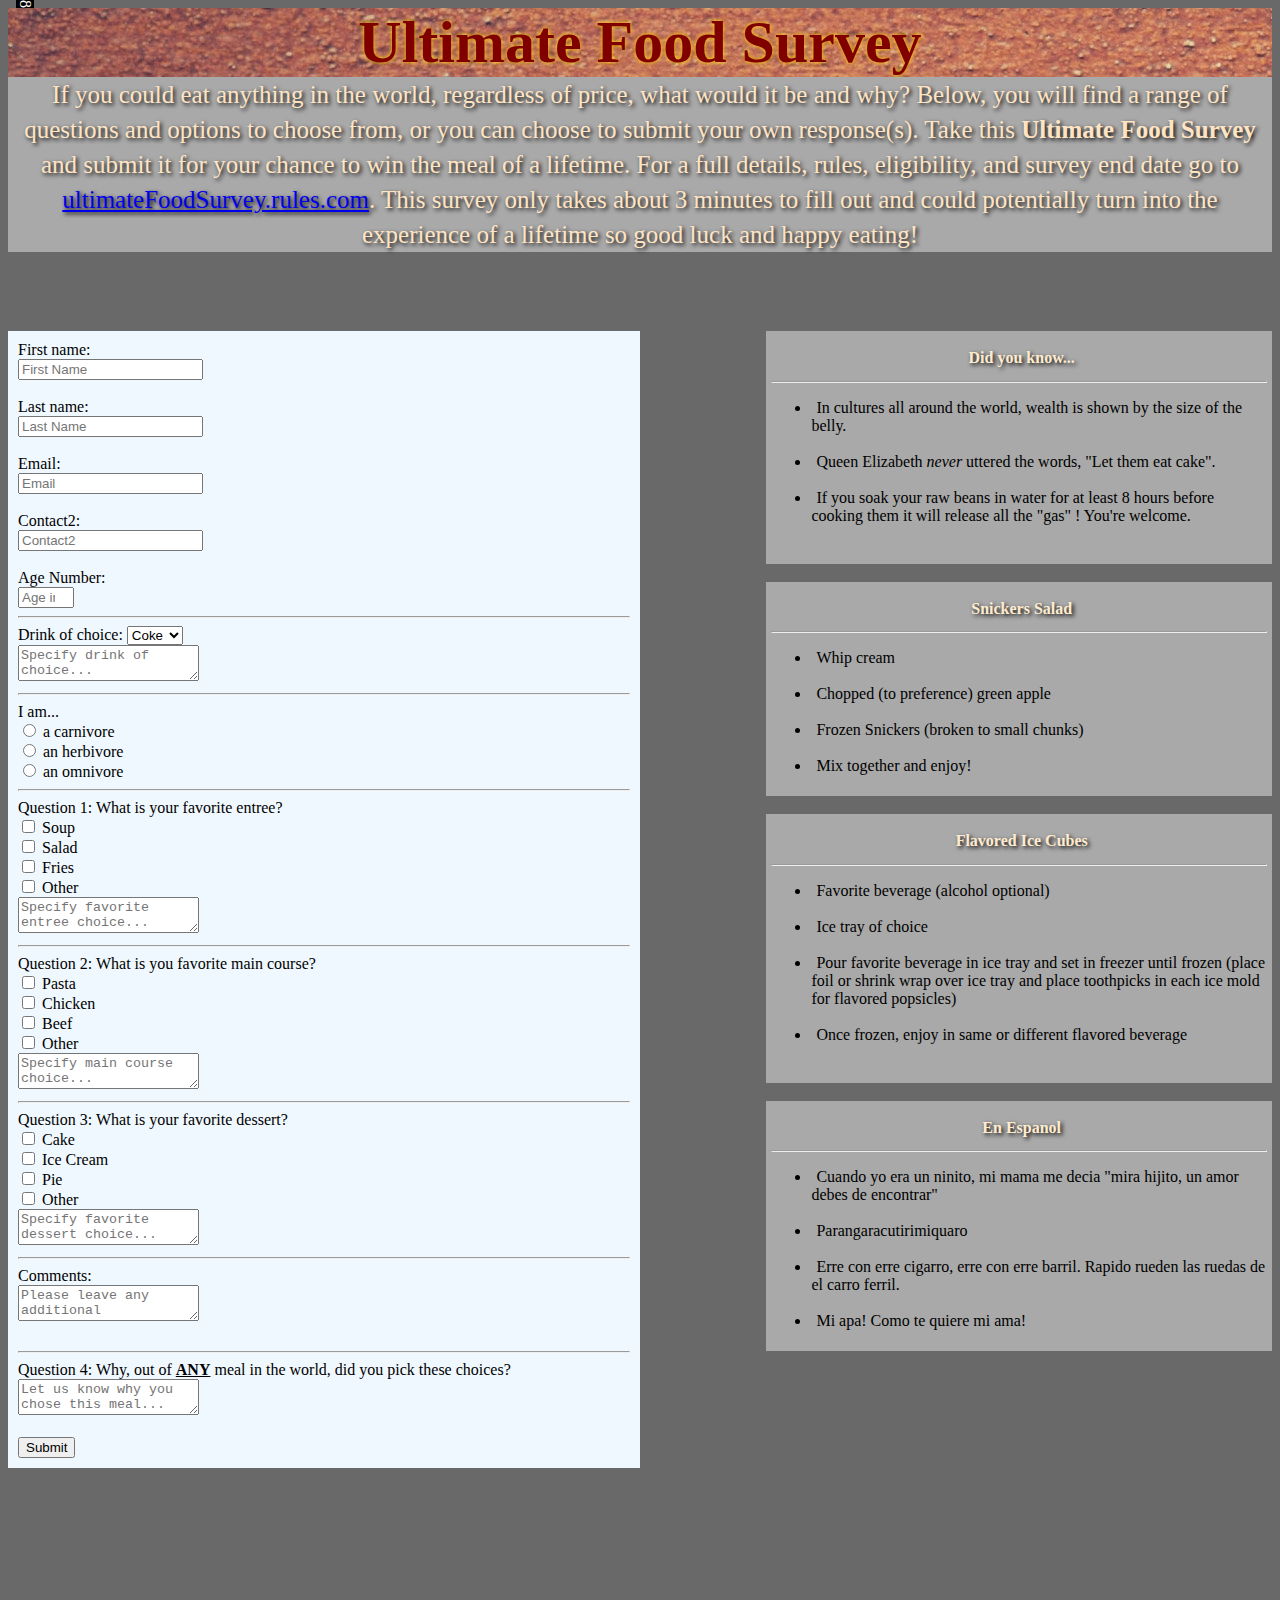
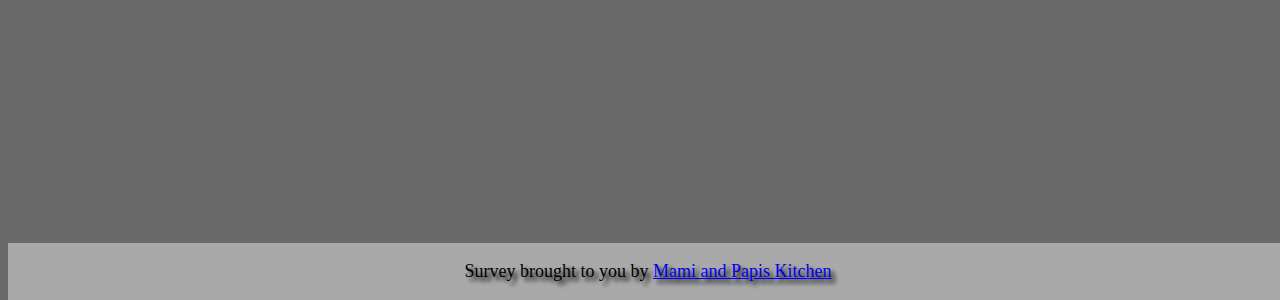
<file: reference.html/mami and papis kitchen/Survey Project/ultimateFoodSurvey.html>
<!DOCTYPE html>
<html>
<head>
    <title>foodSurvey.html</title>
    <link rel="stylesheet" href="ultimateFoodSurvey.css">
</head>
<body>

        <p class="topLeftSticky">8</p>

    <header id="h1Title"><strong>Ultimate Food Survey</strong></header>
    <p id="description">If you could eat anything in the world, regardless of price, 
        what would it be and why? Below, you will find a range of questions and options to choose
        from, or you can choose to submit your own response(s). Take this <strong>Ultimate Food Survey</strong> 
        and submit it for your chance to win the meal of a lifetime. For a full details, 
        rules, eligibility, and survey end date go to <a href="#" target="_blank">ultimateFoodSurvey.rules.com</a>.
        This survey only takes about 3 minutes to fill out and could potentially turn into
        the experience of a lifetime so good luck and happy eating!
    </p>
<br>
<br>
<br>
    <div id="surveyForm">
        <form action="#">
            <label for="fName" id="name" required>First name:</label><br>
            <input type="text" id="fName" name="fName" placeholder="First Name" required><br><br>
            <label for="lName">Last name:</label><br>
            <input type="text" id="lName" name="lName" placeholder="Last Name"><br><br>
            <label for="email" id="email" >Email:</label><br>
            <input type="text" id="email" name="email" placeholder="Email" required><br><br>
            <label for="contact2">Contact2:</label><br>
            <input type="text" id="contact2" name="contact2" placeholder="Contact2"><br><br>
            <label for="number">Age Number:</label><br>
            <input type="number" id="number" min="1" max="99" placeholder="Age in years"><br>
        <hr>
            <label for="drink">Drink of choice:</label>
            <select id="drink">
                <option value="coke">Coke</option>
                <option value="pepsi">Pepsi</option>
                <option value="other">Other</option>
            </select><br>
            <textarea placeholder="Specify drink of choice..."></textarea>

        <hr>
            <label for="Iam">I am...</label><br>
            <input type="radio" id="carnivore" name="Iam" value="carnivore">
            <label for="carnivore">a carnivore</label><br>
            <input type="radio" id="herbivore" name="Iam" value="herbivore">
            <label for="herbivore">an herbivore</label><br>
            <input type="radio" id="omnivore" name="Iam" value="omnivore">
            <label for="omnivore">an omnivore</label>
        <hr>
            <label for="question1">Question 1: What is your favorite entree?</label><br>
            <input type="checkbox" id="question1" name="entree" value="soup">
            <label for="question1">Soup</label><br>
            <input type="checkbox" id="question1" name="entree" value="salad">
            <label for="question1">Salad</label><br>
            <input type="checkbox" id="question1" name="entree" value="fries">
            <label for="question1">Fries</label><br>
            <input type="checkbox" id="question1" name="question1" value="other1">
            <label for="other1">Other</label><br>
            <textarea placeholder="Specify favorite entree choice..."></textarea>
        <hr>
            <label for="question2">Question 2: What is you favorite main course?</label><br>
            <input type="checkbox" id="question2" name="main course" value="pasta">
            <label for="question2">Pasta</label><br>
            <input type="checkbox" id="question2" name="main course" value="chicken">
            <label for="question2">Chicken</label><br>
            <input type="checkbox" id="question2" name="main course" value="beef">
            <label for="question2">Beef</label><br>
            <input type="checkbox" id="question2" name="question2" value="other2">
            <label for="other2">Other</label><br>
            <textarea placeholder="Specify main course choice..."></textarea>
        <hr>
            <label for="question3">Question 3: What is your favorite dessert?</label><br>
            <input type="checkbox" id="question3" name="dessert" value="cake">
            <label for="question3">Cake</label><br>
            <input type="checkbox" id="question3" name="dessert" value="ice cream">
            <label for="question3">Ice Cream</label><br>
            <input type="checkbox" id="question3" name="dessert" value="pie">
            <label for="question3">Pie</label><br>
            <input type="checkbox" id="question3" name="question3" value="other3"> 
            <label for="other3">Other</label><br>
            <textarea placeholder="Specify favorite dessert choice..."></textarea>
        <hr>
            <label for="comments">Comments:</label><br>
            <textarea placeholder="Please leave any additional comments..."></textarea><br><br>
        <hr>
            <label for="question4">Question 4: Why, out of <strong><u>ANY</u></strong> meal in the world, did you pick these choices?</label>
            <textarea placeholder="Let us know why you chose this meal..." required></textarea><br><br>
            <input type="submit" value="Submit">
        </form>

    </div>
    <div class="container2">
            <h2><strong>Did you know...</strong></h2>
            <hr>
                <ul>
                    <li>In cultures all around the world, wealth is shown by the size of the belly.</li><br>
                    <li>Queen Elizabeth <em>never</em> uttered the words, "Let them eat cake".</li><br>
                    <li>If you soak your raw beans in water for at least 8 hours before cooking them it
                        will release all the "gas" ! You're welcome.
                    </li><br>
                </ul>
                    
                
    </div>
    
    <div class="container3">
            <h2><strong>Snickers Salad</strong></h2>
            <hr>
                <ul>
                    <li>Whip cream</li><br>
                    <li>Chopped (to preference) green apple</li><br>
                    <li>Frozen Snickers (broken to small chunks)</li><br>
                    <li>Mix together and enjoy!</li>
                </ul>
                    
                
    </div>
    <div class="container4">
            <h2><strong>Flavored Ice Cubes</strong></h2>
            <hr>
                <ul>
                    <li>Favorite beverage (alcohol optional)</li><br>
                    <li>Ice tray of choice</li><br>
                    <li>Pour favorite beverage in ice tray and set in freezer until frozen (place foil or shrink wrap over ice tray and place toothpicks in each ice mold for flavored popsicles)</li><br>
                    <li>Once frozen, enjoy in same or different flavored beverage</li><br>
                </ul>
    </div>
    <div class="container5">
            <h2><strong>En Espanol</strong></h2>
            <hr>
                <ul>
                    <li>Cuando yo era un ninito, mi mama me decia "mira hijito,
                    un amor debes de encontrar"</li><br>                   
                    <li>Parangaracutirimiquaro</li><br>
                    <li>Erre con erre cigarro, erre con erre barril. Rapido rueden las ruedas de el carro ferril.</li><br>
                    <li>Mi apa! Como te quiere mi ama!</li>
                </ul>
    </div>
    <div class="footer">
        <p>Survey brought to you by <a href="m&pKitchen.html" target="_blank">Mami and Papis Kitchen</a></p>
    </div>


</body>
</html>
</file>
<file: style.css>
* {
    box-sizing: border-box;
}

body {
    background-image: url(pics.index/galaxyCuz.jpg);
    background-attachment: fixed;
}

.topLeftSticky {
    border-color: black;
    background-color: black;
    color: white;
    top: 0;
    left: 0;
    writing-mode: vertical-lr;
    border: 8px;
    position: fixed;
    z-index: 1;
}

.flexContainer {
    display: flex;
}

@media (max-width: 500px) {
    .flexContainer {
        flex: 100%;
        max-width: 100%;
    }
}

#navBar {
    margin: 25px;
    background-color: darkgray;
    padding: 20px;
    text-align: center;
    justify-content: space-evenly;
    position: fixed;
    top: 0;
    right: 0;
    z-index: 1;
}

#navBar:hover {
    border-radius: 10px;
    z-index: 1;
}

#welcomeSection {
    background-image: url(pics.index/galaxyCuz\ \(2\).jpg);

}

h1 {
    color: antiquewhite;
    text-align: center;
    font-size: 30px;  
    text-shadow: 4px 4px 5px black;
}

#h1 {
    width: 50px;
    background-image: url(pics.index/galaxyCuz\ \(2\).jpg);
    position: relative;
    animation-name: developerKevin;
    animation-duration: 5s;
    animation-iteration-count: infinite;
    left: 600px;
    top: 150px;
    animation-direction: normal;
    display: grid;
    z-index: 1;
  }
  
  @keyframes developerKevin {
    /* 0%   {left:600px; top:150px;} */
    0%   {left:50%; top:10px;}
    /* 25%  {right:0px; top:450px;} */
    25%  {right:25%; top:0px;}
    /* 50%  {top:0px; right:10px;} */
    50%  {right:50%; top:10px; }
    /* 75%  {right:10px; top:450px;} */
    75%  {right:25%; top:0px;}
    /* 100% {left:600px; top:150px;} */
    100% {left:50%; top:10px;}
  }

#h1A {
    width: 130px;
    background-image: url(pics.index/galaxyCuz\ \(2\).jpg);
    position: relative;
    animation-name: portfolioHeading;
    animation-duration: 5s;
    animation-iteration-count: infinite;
    left: 600px;
    top: 250px;
    animation-direction: normal;
    display: grid;
    z-index: 1;
}

@keyframes portfolioHeading {
    /* 0% {left:600px; top: 135px;} */
    0% {left:10%; top: 35px;}
    /* 25% {left:300px; top: 550px;} */
    25% {right:50%; top: 20px;}
    /* 50% {top: 135px; left: 600px;} */
    50% {left: 50%; top: 35px; }
    /* 75% {top:550px; left: 800px;} */
    75% {right: 50%; top:20px; }
    /* 100% {left: 600px; top:135px;} */
    100% {left: 90%; top:35px;}
}

  #box1 {
      display: flex;
      top: 300vh;
      height: 1000px;
      border-style: none;
      flex-direction: column;
      justify-content: center;
  }

  #box1A:hover {
      transition: .5s ease;
      opacity: 0.6;
  }

  #box1A {
        background-image: url(pics.index/happyRobotCuz\ \(3\).jpg);
        width: 70%;
        height: 100%;
        flex-shrink: 1;
        align-self: center;
        opacity: 0.1;
        border-radius: 100px;
        transform: rotate(20deg);
  }

  #middle {
    transition: .5s ease;
    opacity: 0;
    position: absolute;
    top: 50%;
    left: 50%;
    transform: translate(-50%, -50%);
  }

  #box1A:hover #middle {
      opacity: 1;
  }

  #text {
      color: white;
      font-size: 60px;
      padding: 16px 32px;
      text-align: center;
      text-shadow: 4px 4px 5px black;
  }

  #box1B {
        background-color: silver;
        opacity: 0.7;
        width: 100%;
        height: 75%;
        align-self: auto;
        border-radius: 50px;
  }

  p {
      display: flex;
      text-align: center;
      color: white;
      text-shadow: 2px 2px 4px black;
      font-size: 250%;
  }

  .row {
      display: flex;
      margin: 10px 10px;
  }

  .row, .row > .column {
      padding: 2px;
      display: flex;
  }

  .column {
      display: flex;
      float: left;
      width: 25%;
      margin: 15px;
      height: 50%;
  }

  .row:after {
      content: "";
      display: table;
      clear: both;
  }

  .projectTile:hover {
      background-color: none;
      opacity: 0.5;
  }

  @media screen and (max-width:900px) {
      .column {
          width: 100%;
      }
      #box1B {
          height: 150%;
      }
  }

  @media screen and (max-width:600px) {
      .column {
          display: flex;
          width: 100%;
      }
      #box1B {
          height: 75%;
      }

  }

  #boxCAboutHero {
      display: flex;
      border-style: none;
      background-color: dimgray;
      color: white;
      align-self: baseline;
      border-radius: 50px;
      opacity: 0.7;   
  }     

  #aboutHeroHeading {
      font-family: Georgia, 'Times New Roman', Times, serif;
      font-size: 100%;
      text-align: center;
      text-shadow: 0px 0px 2px black;
      color: white;
      padding: 10px;
  }

  #aboutHero {
    display: flex;
    font-size: 30px;
    text-indent: 2px;
    text-shadow: 0px 0px 2px black;
    padding: 10px;
  }

  #skillsTable {
      display: flex;
      font-size: 30px;
      text-align: center;
      text-shadow: 0px 0px 2px black;
      text-indent: 250px;
  }

  #skillsBox {
      display: flex;
      background-color: dimgray;
      color: white;
      text-align: center;
      text-shadow: 0px 0px 2px black;
      font-size: 30px;
  }

  .resume {
      border-radius: 5px;
      width: 50%;
      margin-left: 25%;      
      font-size: 20px;
  }

  .resume:hover {
      background-color: darkgrey;
  }

  #contactMe {
      border-style: none;
      background-color: dimgray;
      border-radius: 50px;
      text-align: center;
  }

  #contactMeHeader {
      color: white;
      text-shadow: 0px 0px 2px black;
      font-size: 40px;
      font-family: Georgia, 'Times New Roman', Times, serif;
      text-align: center;
      padding: 10px;
  }

  #contactMeInfo {
      color: white;
      text-shadow: 0px 0px 2px black;
      font-size: 30px;
      text-align: center;
  }

  footer {
    text-align: center;
    padding: 5px;
}
</file>
<file: reference.html/style.css>
* {
    box-sizing: border-box;
}

.topLeftSticky {
    position: fixed;
    top: 0;
    left: 0;
    border-style: solid;
    border-color: black;
    background-color: black;
    color: white;
    text-shadow: 0px 0px 2px whitesmoke;
    writing-mode: vertical-lr;
}

.stickyA {
    position: fixed;
    top: 300px;
    left: 0;
}

#navBar {
    list-style-type: armenian;
    margin: 0;
    padding: 0;
    overflow: hidden;
    background-color: lightgray;
    border: solid black;
}
#liA {
    display: block;
    color:antiquewhite;
    padding: 14px 16px;
    text-decoration: none;
}
#liA:hover {
    background-color: navajowhite;
}

body {
    background-color: lightslategray;
}

#mainDoc {
    background-color: whitesmoke;
    float: right;
}

.mainSection {
text-align: center;
}

.header1 {
    color: black;
    text-align: center;
    font-size: 10vmin;
}

table, th, td {
    border: 1px solid black;
}

@media only screen and (max-width: 600px) {
body {
    background-color: lightsteelblue;
}

#mainDoc {
    background-color: beige;
}
}

@media not print {
    #navBar {
        list-style-type: armenian;
        margin:0;
        padding: 0;
        overflow: hidden;
        background-color: lightgray;
        border: solid black;
    }
    #liA {
        display: block;
        color:antiquewhite;
        padding: 14px 16px;
        text-decoration: none;
    }
    #liA:hover {
        background-color: navajowhite;
    } 
}
</file>
<file: reference.html/31DayJournaling.html/31DayJournaling/style.css>
body {
    background-color: black;
}
.topLeftSticky {
    position: fixed;
    top: 0;
    left: 0;
    border-style: solid;
    border-color: black;
    background-color: black;
    color: white;
    text-shadow: 0px 0px 2px whitesmoke;
    writing-mode: vertical-lr;
}
.header {
    text-align: center;
    background-color: blanchedalmond;
    color: black;
}
.item1 {
    background: lightblue;
    /* float: left; */
    width: 100%;
    font-size: 50%;
    word-wrap: break-word;
    display: flex;
    flex-direction: row;
    padding: 10px;
}
.item2 {
    background: magenta;
    width: 100%;
    font-size: 45%;
    /* margin-left: 45%; */
    word-wrap: break-word;
    /* padding-left: 10%; */
    text-justify: auto;
    display: flex;
    flex-direction: row;
}
.item3 {
    background: darkkhaki;
}
.item4 {
    background: hotpink;
}
.item5 {
    background: darkorange;
    grid-area: footer;
}
.container {
    font-size: 40px;
    min-height: 300px;
    width: 100%;
    background: brown;
    /* display: grid; */
    /* grid-template-columns: repeat(3, 1fr); */
    /* grid-template-rows: repeat(3, 1fr); */
    grid-gap: 10px;
    /* grid-template-areas: 
                         "advert content content"
                         "advert content content"
                         "footer footer footer"; */
}
.h2Headers {
    font-size: 25px;
    text-align: center;
    padding: 10px;
}
</file>
<file: reference.html/mami and papis kitchen/Survey Project/ultimateFoodSurvey.css>
* {
    box-sizing: border-box;
}

.topLeftSticky {
    border-color: black;
    background-color: black;
    color: white;
    top: 0;
    left: 0;
    writing-mode: vertical-lr;
    border: 8px;
    position: fixed;
}

body {
    background-color: dimgrey;
}
#h1Title {
    border-style: none;
    background-image: url(pics.index/m&pBackground.jpg);
    color: maroon;
    text-align: center;
    text-shadow: 0px 0px 4px gold;
    font-size: 60px;
    margin-bottom: -25px;
}
#description {
    border-style: none;
    background-color: darkgrey;
    color: bisque;
    font-size: 25px;
    text-align: center;
    text-shadow: 2px 2px 4px black;
    line-height: 35px;
}
#surveyForm {
    border-style: none;
    background-color: aliceblue;
    color: black;
    width: 50%;
    float: left;
    padding: 10px;
}
.container2 {
    width: 40%;
    float: right;
    border-style: none;
    background-color: darkgrey;
    height: 50%;
    margin-bottom: 2vh;
    text-indent: 5px;
    padding: 5px;
}
h2 {
    color: blanchedalmond;
    font-size: 100%;
    font-family: Georgia, 'Times New Roman', Times, serif;
    text-align: center;
    text-shadow: 2px 2px 4px black;
}
.container3 {
    width: 40%;
    float: right;
    border-style: none;
    background-color: darkgrey;
    height: 50%;
    margin-bottom: 2vh;
    text-indent: 5px;
    padding: 5px;
}
.container4 {
    width: 40%;
    float: right;
    border-style: none;
    background-color: darkgrey;
    height: 50%;
    margin-bottom: 2vh;
    text-indent: 5px;
    padding: 5px;
}
.container5 {
    width: 40%;
    float: right;
    border-style: none;
    background-color: darkgrey;
    height: 50%;
    text-indent: 5px;
    padding: 5px;
}
.footer {
    background-color: darkgrey;
    text-shadow: 4px 4px 4px black;
    text-align: center;
    position: absolute;
    bottom: -1000px;
    width: 100%;
    font-size: 2vh;
}
</file>
